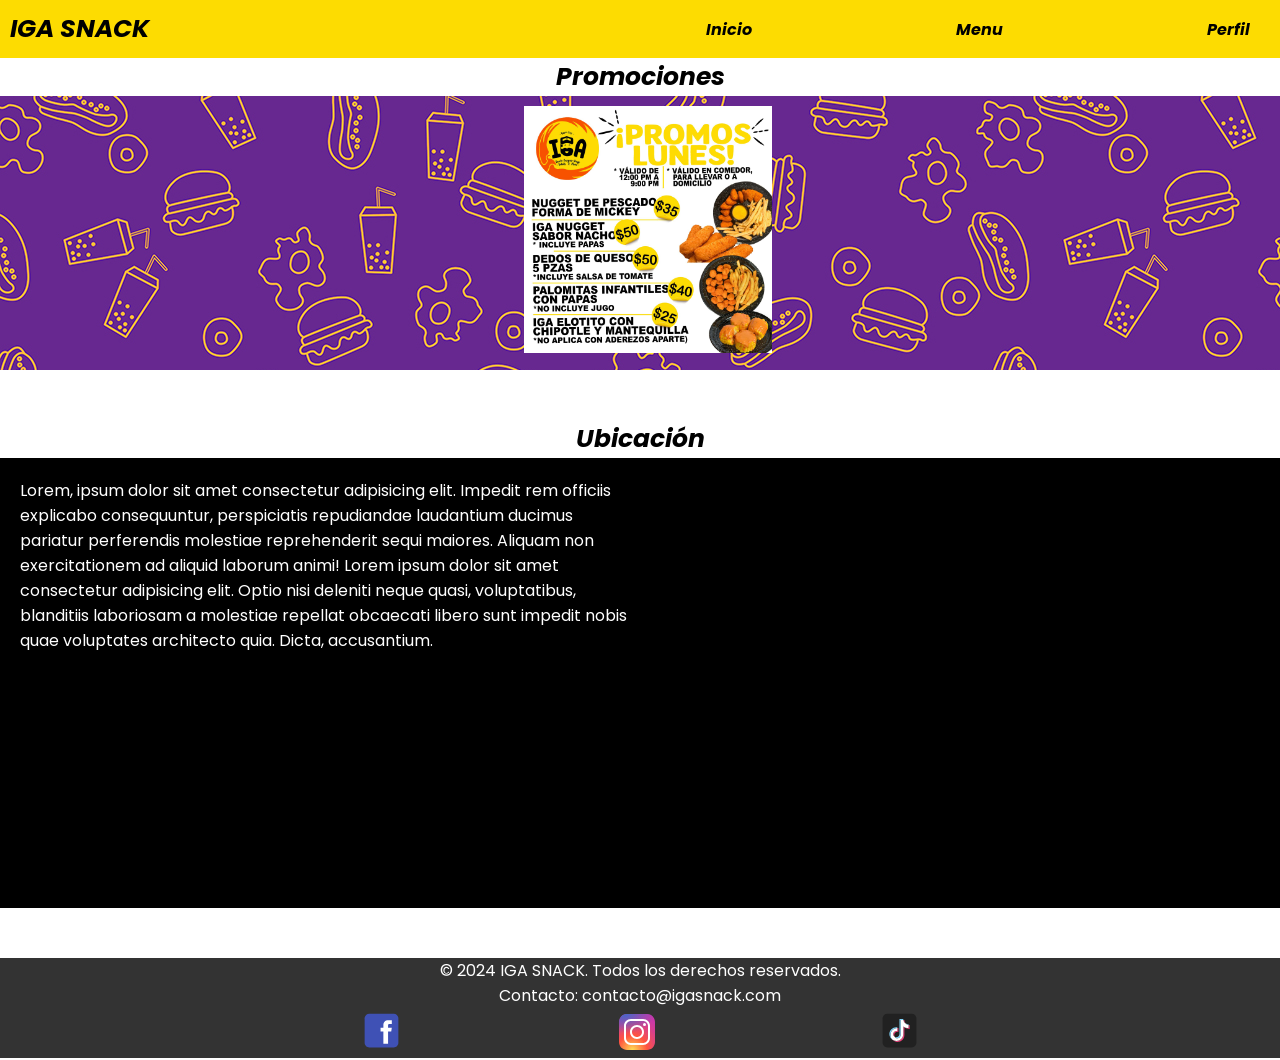
<file: Index.html>
<!DOCTYPE html>
<html lang="en">
  <head>
    <meta charset="UTF-8" />
    <meta name="viewport" content="width=device-width, initial-scale=1.0" />
    <link rel="stylesheet" href="style.css" />
    <link rel="icon" href="./IMG/image-removebg-preview (3).ico">
    <title>Iga Snack</title>
  </head>
  <body>
    <div class="content">
      <header>
        <nav class="barra-inicio">
          <h1>IGA SNACK</h1>
            <ul>
              <li>
                <a href="">Inicio</a>
                <a href="menu.html">Menu</a>
                <a href="login.html">Perfil</a>
              </li>
            </ul>
        </nav>
      </header>
      <h1 class="Promos">Promociones</h1>
      <div class="slider-frame">
          <ul>
              <li><img src="./IMG/slide 1.jpg" alt=""></li>
              <li><img src="./IMG/slide 2.jpg" alt=""></li>
              <li><img src="./IMG/slide 3.jpg" alt=""></li>
          </ul>
      </div>
      <br>
      <br>
      <h1 class="Promos">Ubicación</h1>
      <div class="Ubicacion">
          <div class="info">
            <p>Lorem, ipsum dolor sit amet consectetur adipisicing elit. Impedit rem officiis explicabo consequuntur, perspiciatis repudiandae laudantium ducimus pariatur perferendis molestiae reprehenderit sequi maiores. Aliquam non exercitationem ad aliquid laborum animi!
              Lorem ipsum dolor sit amet consectetur adipisicing elit. Optio nisi deleniti neque quasi, voluptatibus, blanditiis laboriosam a molestiae repellat obcaecati libero sunt impedit nobis quae voluptates architecto quia. Dicta, accusantium.
            </p>
          </div>
          <iframe class="Ubicacion-mapa" src="https://www.google.com/maps/embed?pb=!1m18!1m12!1m3!1d3592.1390359945513!2d-100.59232482481559!3d25.79898677732844!2m3!1f0!2f0!3f0!3m2!1i1024!2i768!4f13.1!3m3!1m2!1s0x86629d51373e9735%3A0xa5bb5d6eaaeae586!2sIGA%20Snack!5e0!3m2!1ses!2smx!4v1722206277482!5m2!1ses!2smx" width="600" height="450" style="border:0;" allowfullscreen="" loading="lazy" referrerpolicy="no-referrer-when-downgrade"></iframe>
      </div>
    </div>
    <br>
    <br>
    <footer class="redes-sociales">
      <div>
      <p>&copy; 2024 IGA SNACK. Todos los derechos reservados.</p>
      <p>Contacto: contacto@igasnack.com</p>
      <ul>
          <li>
              <a href="https://www.facebook.com/search/top?q=iga%20snack" target="_blank"><svg xmlns="http://www.w3.org/2000/svg" x="0px" y="0px" width="55" height="45" viewBox="0 0 48 48">
                <path fill="#3F51B5" d="M42,37c0,2.762-2.238,5-5,5H11c-2.761,0-5-2.238-5-5V11c0-2.762,2.239-5,5-5h26c2.762,0,5,2.238,5,5V37z"></path><path fill="#FFF" d="M34.368,25H31v13h-5V25h-3v-4h3v-2.41c0.002-3.508,1.459-5.59,5.592-5.59H35v4h-2.287C31.104,17,31,17.6,31,18.723V21h4L34.368,25z"></path>
                </svg>
              </a>
              <a href="https://www.instagram.com/igasnackgarcia/" target="_blank"><svg xmlns="http://www.w3.org/2000/svg" x="0px" y="0px" width="55" height="45">
                <radialGradient id="yOrnnhliCrdS2gy~4tD8ma_Xy10Jcu1L2Su_gr1" cx="19.38" cy="42.035" r="44.899" gradientUnits="userSpaceOnUse"><stop offset="0" stop-color="#fd5"></stop><stop offset=".328" stop-color="#ff543f"></stop><stop offset=".348" stop-color="#fc5245"></stop><stop offset=".504" stop-color="#e64771"></stop><stop offset=".643" stop-color="#d53e91"></stop><stop offset=".761" stop-color="#cc39a4"></stop><stop offset=".841" stop-color="#c837ab"></stop></radialGradient><path fill="url(#yOrnnhliCrdS2gy~4tD8ma_Xy10Jcu1L2Su_gr1)" d="M34.017,41.99l-20,0.019c-4.4,0.004-8.003-3.592-8.008-7.992l-0.019-20	c-0.004-4.4,3.592-8.003,7.992-8.008l20-0.019c4.4-0.004,8.003,3.592,8.008,7.992l0.019,20	C42.014,38.383,38.417,41.986,34.017,41.99z"></path><radialGradient id="yOrnnhliCrdS2gy~4tD8mb_Xy10Jcu1L2Su_gr2" cx="11.786" cy="5.54" r="29.813" gradientTransform="matrix(1 0 0 .6663 0 1.849)" gradientUnits="userSpaceOnUse"><stop offset="0" stop-color="#4168c9"></stop><stop offset=".999" stop-color="#4168c9" stop-opacity="0"></stop></radialGradient><path fill="url(#yOrnnhliCrdS2gy~4tD8mb_Xy10Jcu1L2Su_gr2)" d="M34.017,41.99l-20,0.019c-4.4,0.004-8.003-3.592-8.008-7.992l-0.019-20	c-0.004-4.4,3.592-8.003,7.992-8.008l20-0.019c4.4-0.004,8.003,3.592,8.008,7.992l0.019,20	C42.014,38.383,38.417,41.986,34.017,41.99z"></path><path fill="#fff" d="M24,31c-3.859,0-7-3.14-7-7s3.141-7,7-7s7,3.14,7,7S27.859,31,24,31z M24,19c-2.757,0-5,2.243-5,5	s2.243,5,5,5s5-2.243,5-5S26.757,19,24,19z"></path><circle cx="31.5" cy="16.5" r="1.5" fill="#fff"></circle><path fill="#fff" d="M30,37H18c-3.859,0-7-3.14-7-7V18c0-3.86,3.141-7,7-7h12c3.859,0,7,3.14,7,7v12	C37,33.86,33.859,37,30,37z M18,13c-2.757,0-5,2.243-5,5v12c0,2.757,2.243,5,5,5h12c2.757,0,5-2.243,5-5V18c0-2.757-2.243-5-5-5H18z"></path>
                </svg>
              </a>
              <a href="https://www.tiktok.com/@iga.snack" target="_blank"><svg xmlns="http://www.w3.org/2000/svg" x="0px" y="0px" width="55" height="45" viewBox="0 0 48 48">
                <path fill="#212121" fill-rule="evenodd" d="M10.904,6h26.191C39.804,6,42,8.196,42,10.904v26.191	C42,39.804,39.804,42,37.096,42H10.904C8.196,42,6,39.804,6,37.096V10.904C6,8.196,8.196,6,10.904,6z" clip-rule="evenodd"></path><path fill="#ec407a" fill-rule="evenodd" d="M29.208,20.607c1.576,1.126,3.507,1.788,5.592,1.788v-4.011	c-0.395,0-0.788-0.041-1.174-0.123v3.157c-2.085,0-4.015-0.663-5.592-1.788v8.184c0,4.094-3.321,7.413-7.417,7.413	c-1.528,0-2.949-0.462-4.129-1.254c1.347,1.376,3.225,2.23,5.303,2.23c4.096,0,7.417-3.319,7.417-7.413V20.607L29.208,20.607z M30.657,16.561c-0.805-0.879-1.334-2.016-1.449-3.273v-0.516h-1.113C28.375,14.369,29.331,15.734,30.657,16.561L30.657,16.561z M19.079,30.832c-0.45-0.59-0.693-1.311-0.692-2.053c0-1.873,1.519-3.391,3.393-3.391c0.349,0,0.696,0.053,1.029,0.159v-4.1	c-0.389-0.053-0.781-0.076-1.174-0.068v3.191c-0.333-0.106-0.68-0.159-1.03-0.159c-1.874,0-3.393,1.518-3.393,3.391	C17.213,29.127,17.972,30.274,19.079,30.832z" clip-rule="evenodd"></path><path fill="#fff" fill-rule="evenodd" d="M28.034,19.63c1.576,1.126,3.507,1.788,5.592,1.788v-3.157	c-1.164-0.248-2.194-0.856-2.969-1.701c-1.326-0.827-2.281-2.191-2.561-3.788h-2.923V28.79c-0.007,1.867-1.523,3.379-3.393,3.379	c-1.102,0-2.081-0.525-2.701-1.338c-1.107-0.558-1.866-1.705-1.866-3.029c0-1.873,1.519-3.391,3.393-3.391	c0.359,0,0.705,0.056,1.03,0.159v-3.19c-4.024,0.083-7.26,3.369-7.26,7.411c0,2.018,0.806,3.847,2.114,5.183	c1.18,0.792,2.601,1.254,4.129,1.254c4.096,0,7.417-3.319,7.417-7.413L28.034,19.63L28.034,19.63z" clip-rule="evenodd"></path><path fill="#81d4fa" fill-rule="evenodd" d="M33.626,18.262v-0.854c-1.05,0.002-2.078-0.292-2.969-0.848	C31.445,17.423,32.483,18.018,33.626,18.262z M28.095,12.772c-0.027-0.153-0.047-0.306-0.061-0.461v-0.516h-4.036v16.019	c-0.006,1.867-1.523,3.379-3.393,3.379c-0.549,0-1.067-0.13-1.526-0.362c0.62,0.813,1.599,1.338,2.701,1.338	c1.87,0,3.386-1.512,3.393-3.379V12.772H28.095z M21.635,21.38v-0.909c-0.337-0.046-0.677-0.069-1.018-0.069	c-4.097,0-7.417,3.319-7.417,7.413c0,2.567,1.305,4.829,3.288,6.159c-1.308-1.336-2.114-3.165-2.114-5.183	C14.374,24.749,17.611,21.463,21.635,21.38z" clip-rule="evenodd"></path>
                </svg>
              </a>
          </li>
      </ul>
      </div>
  </footer>
  </body>
</html>
</file>
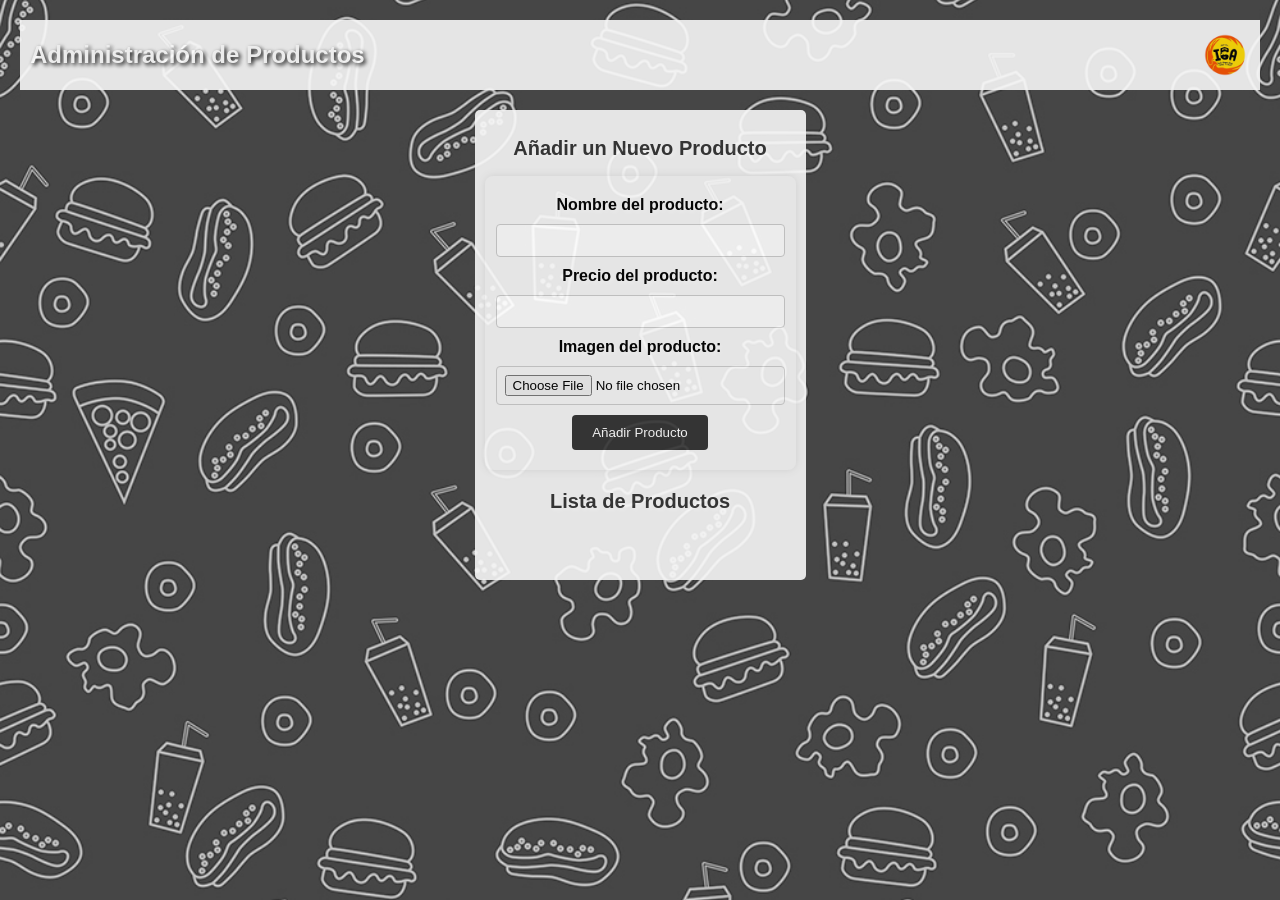
<file: AdminProductos.html>
<!DOCTYPE html>
<html lang="es">
<head>
    <meta charset="UTF-8">
    <meta name="viewport" content="width=device-width, initial-scale=1.0">
    <title>Administración de Productos - Arka</title>
    <link rel="stylesheet" href="AdminProductos.css">
</head>
<body>

    <div class="header">
        <h1>Administración de Productos</h1>
        <img src="Img/IGA Logo.jpg" alt="Logo de IGA" class="logo">
    </div>

    <div class="content">
        <h2>Añadir un Nuevo Producto</h2>
        <form id="addProductForm">
            <label for="productName">Nombre del producto:</label>
            <input type="text" id="productName" required>

            <label for="productPrice">Precio del producto:</label>
            <input type="number" id="productPrice" required>

            <label for="productImage">Imagen del producto:</label>
            <input type="file" id="productImage" accept="image/*" required>

            <button type="button" onclick="addProduct()">Añadir Producto</button>
        </form>

        <h2>Lista de Productos</h2>
        <div id="productList" class="product-list">
        </div>
    </div>

    <script src="AdminProductos.js"></script>

</body>
</html>
</file>
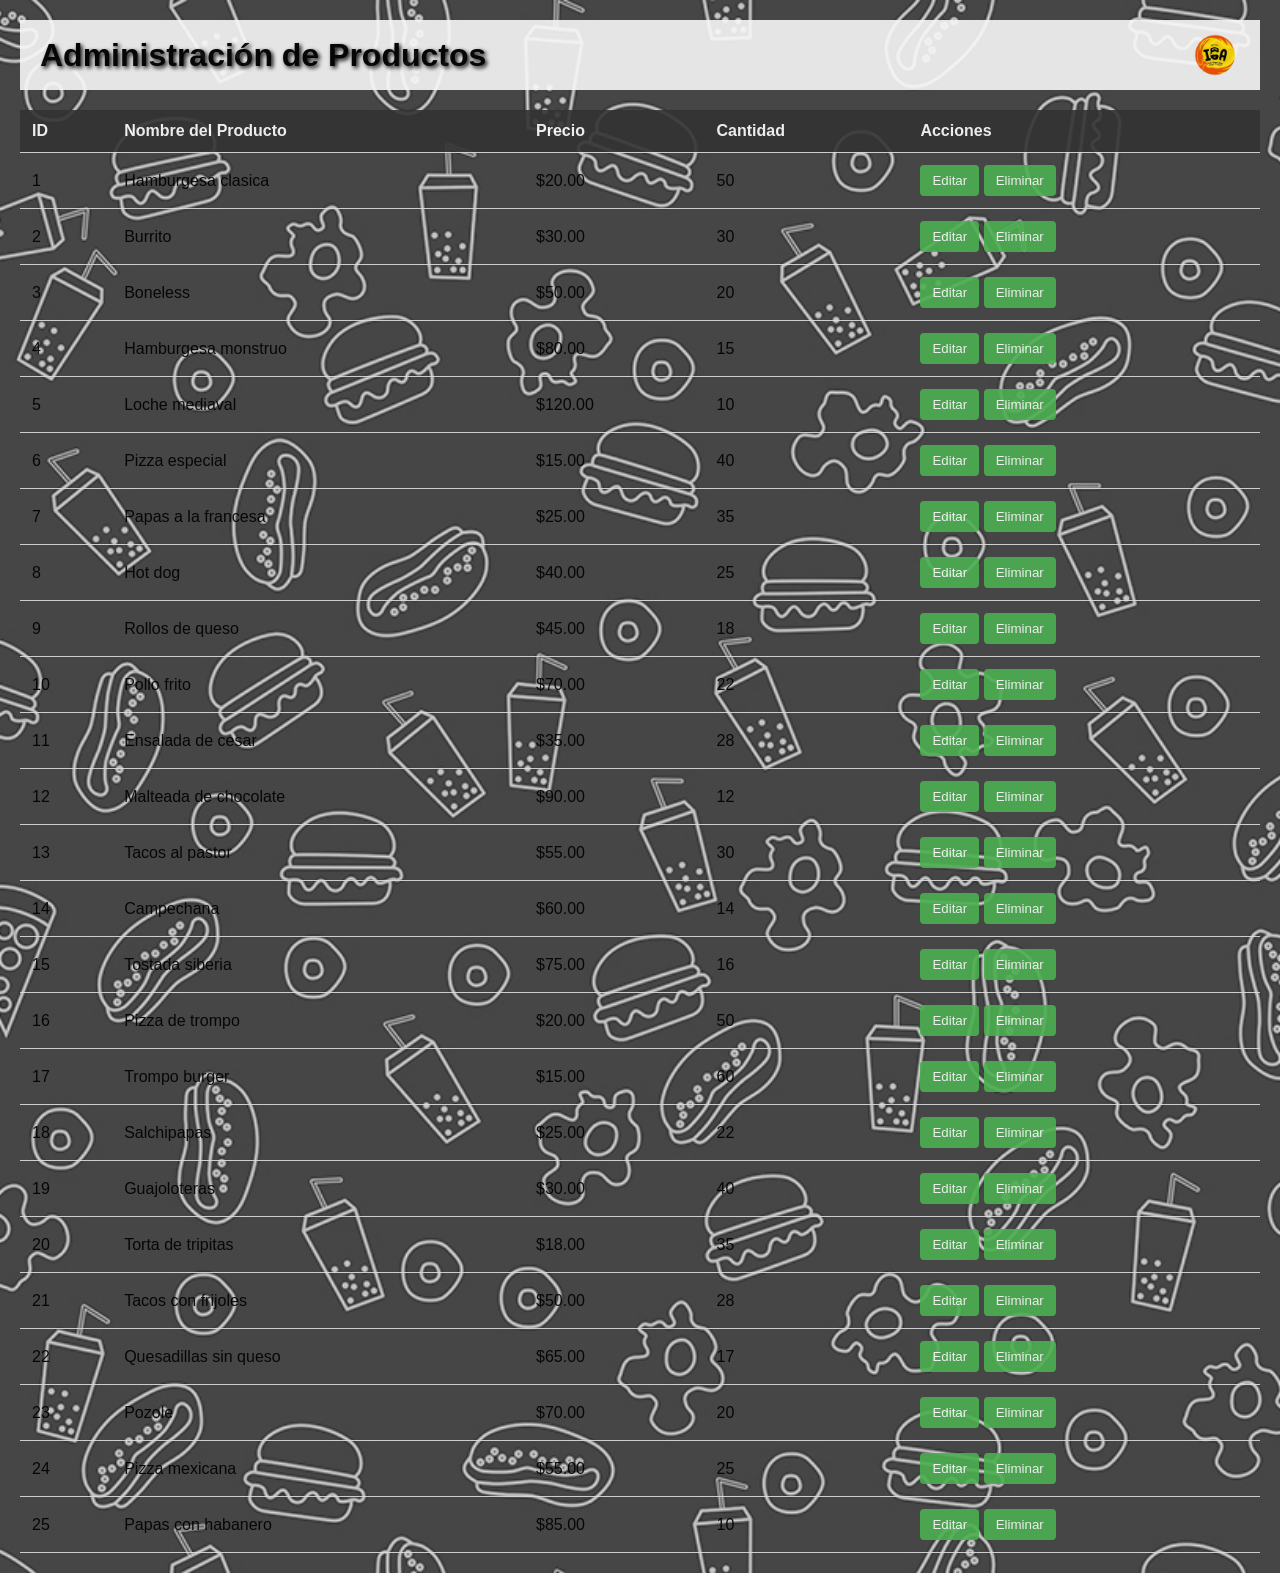
<file: Data.html>
<!DOCTYPE html>
<html lang="es">
<head>
    <meta charset="UTF-8">
    <meta name="viewport" content="width=device-width, initial-scale=1.0">
    <title>Administración de Productos</title>
    <link rel="stylesheet" href="https://cdn.datatables.net/1.11.5/css/jquery.dataTables.min.css">
    <link rel="stylesheet" href="Data.css">
</head>
<body>

<header>
    <h1>Administración de Productos</h1>
    <img src="Img/IGA Logo.jpg" alt="Logo de la Empresa">
</header>

<table id="productsTable">
    <thead>
        <tr>
            <th>ID</th>
            <th>Nombre del Producto</th>
            <th>Precio</th>
            <th>Cantidad</th>
            <th>Acciones</th>
        </tr>
    </thead>
    <tbody>
        <tr>
            <td>1</td>
            <td>Hamburgesa clasica</td>
            <td>$20.00</td>
            <td>50</td>
            <td>
                <button onclick="editProduct(1)">Editar</button>
                <button onclick="deleteProduct(1)">Eliminar</button>
            </td>
        </tr>
        <tr>
            <td>2</td>
            <td>Burrito</td>
            <td>$30.00</td>
            <td>30</td>
            <td>
                <button onclick="editProduct(2)">Editar</button>
                <button onclick="deleteProduct(2)">Eliminar</button>
            </td>
        </tr>
        <tr>
            <td>3</td>
            <td>Boneless</td>
            <td>$50.00</td>
            <td>20</td>
            <td>
                <button onclick="editProduct(3)">Editar</button>
                <button onclick="deleteProduct(3)">Eliminar</button>
            </td>
        </tr>
        <tr>
            <td>4</td>
            <td>Hamburgesa monstruo</td>
            <td>$80.00</td>
            <td>15</td>
            <td>
                <button onclick="editProduct(4)">Editar</button>
                <button onclick="deleteProduct(4)">Eliminar</button>
            </td>
        </tr>
        <tr>
            <td>5</td>
            <td>Loche mediaval</td>
            <td>$120.00</td>
            <td>10</td>
            <td>
                <button onclick="editProduct(5)">Editar</button>
                <button onclick="deleteProduct(5)">Eliminar</button>
            </td>
        </tr>
        <tr>
            <td>6</td>
            <td>Pizza especial</td>
            <td>$15.00</td>
            <td>40</td>
            <td>
                <button onclick="editProduct(6)">Editar</button>
                <button onclick="deleteProduct(6)">Eliminar</button>
            </td>
        </tr>
        <tr>
            <td>7</td>
            <td>Papas a la francesa</td>
            <td>$25.00</td>
            <td>35</td>
            <td>
                <button onclick="editProduct(7)">Editar</button>
                <button onclick="deleteProduct(7)">Eliminar</button>
            </td>
        </tr>
        <tr>
            <td>8</td>
            <td>Hot dog</td>
            <td>$40.00</td>
            <td>25</td>
            <td>
                <button onclick="editProduct(8)">Editar</button>
                <button onclick="deleteProduct(8)">Eliminar</button>
            </td>
        </tr>
        <tr>
            <td>9</td>
            <td>Rollos de queso</td>
            <td>$45.00</td>
            <td>18</td>
            <td>
                <button onclick="editProduct(9)">Editar</button>
                <button onclick="deleteProduct(9)">Eliminar</button>
            </td>
        </tr>
        <tr>
            <td>10</td>
            <td>Pollo frito</td>
            <td>$70.00</td>
            <td>22</td>
            <td>
                <button onclick="editProduct(10)">Editar</button>
                <button onclick="deleteProduct(10)">Eliminar</button>
            </td>
        </tr>
        <tr>
            <td>11</td>
            <td>Ensalada de cesar</td>
            <td>$35.00</td>
            <td>28</td>
            <td>
                <button onclick="editProduct(11)">Editar</button>
                <button onclick="deleteProduct(11)">Eliminar</button>
            </td>
        </tr>
        <tr>
            <td>12</td>
            <td>Malteada de chocolate</td>
            <td>$90.00</td>
            <td>12</td>
            <td>
                <button onclick="editProduct(12)">Editar</button>
                <button onclick="deleteProduct(12)">Eliminar</button>
            </td>
        </tr>
        <tr>
            <td>13</td>
            <td>Tacos al pastor</td>
            <td>$55.00</td>
            <td>30</td>
            <td>
                <button onclick="editProduct(13)">Editar</button>
                <button onclick="deleteProduct(13)">Eliminar</button>
            </td>
        </tr>
        <tr>
            <td>14</td>
            <td>Campechana</td>
            <td>$60.00</td>
            <td>14</td>
            <td>
                <button onclick="editProduct(14)">Editar</button>
                <button onclick="deleteProduct(14)">Eliminar</button>
            </td>
        </tr>
        <tr>
            <td>15</td>
            <td>Tostada siberia</td>
            <td>$75.00</td>
            <td>16</td>
            <td>
                <button onclick="editProduct(15)">Editar</button>
                <button onclick="deleteProduct(15)">Eliminar</button>
            </td>
        </tr>
        <tr>
            <td>16</td>
            <td>Pizza de trompo</td>
            <td>$20.00</td>
            <td>50</td>
            <td>
                <button onclick="editProduct(16)">Editar</button>
                <button onclick="deleteProduct(16)">Eliminar</button>
            </td>
        </tr>
        <tr>
            <td>17</td>
            <td>Trompo burger</td>
            <td>$15.00</td>
            <td>60</td>
            <td>
                <button onclick="editProduct(17)">Editar</button>
                <button onclick="deleteProduct(17)">Eliminar</button>
            </td>
        </tr>
        <tr>
            <td>18</td>
            <td>Salchipapas</td>
            <td>$25.00</td>
            <td>22</td>
            <td>
                <button onclick="editProduct(18)">Editar</button>
                <button onclick="deleteProduct(18)">Eliminar</button>
            </td>
        </tr>
        <tr>
            <td>19</td>
            <td>Guajoloteras</td>
            <td>$30.00</td>
            <td>40</td>
            <td>
                <button onclick="editProduct(19)">Editar</button>
                <button onclick="deleteProduct(19)">Eliminar</button>
            </td>
        </tr>
        <tr>
            <td>20</td>
            <td>Torta de tripitas</td>
            <td>$18.00</td>
            <td>35</td>
            <td>
                <button onclick="editProduct(20)">Editar</button>
                <button onclick="deleteProduct(20)">Eliminar</button>
            </td>
        </tr>
        <tr>
            <td>21</td>
            <td>Tacos con frijoles</td>
            <td>$50.00</td>
            <td>28</td>
            <td>
                <button onclick="editProduct(21)">Editar</button>
                <button onclick="deleteProduct(21)">Eliminar</button>
            </td>
        </tr>
        <tr>
            <td>22</td>
            <td>Quesadillas sin queso</td>
            <td>$65.00</td>
            <td>17</td>
            <td>
                <button onclick="editProduct(22)">Editar</button>
                <button onclick="deleteProduct(22)">Eliminar</button>
            </td>
        </tr>
        <tr>
            <td>23</td>
            <td>Pozole</td>
            <td>$70.00</td>
            <td>20</td>
            <td>
                <button onclick="editProduct(23)">Editar</button>
                <button onclick="deleteProduct(23)">Eliminar</button>
            </td>
        </tr>
        <tr>
            <td>24</td>
            <td>Pizza mexicana</td>
            <td>$55.00</td>
            <td>25</td>
            <td>
                <button onclick="editProduct(24)">Editar</button>
                <button onclick="deleteProduct(24)">Eliminar</button>
            </td>
        </tr>
        <tr>
            <td>25</td>
            <td>Papas con habanero</td>
            <td>$85.00</td>
            <td>10</td>
            <td>
                <button onclick="editProduct(25)">Editar</button>
                <button onclick="deleteProduct(25)">Eliminar</button>
            </td>
        </tr>
    </tbody>
</table>

<script src="https://code.jquery.com/jquery-3.6.0.min.js"></script>
<script src="https://cdn.datatables.net/1.11.5/js/jquery.dataTables.min.js"></script>
<script src="Data.js"></script>

</body>
</html>
</file>
<file: style.css>
@import url('https://fonts.googleapis.com/css2?family=Poppins:ital,wght@0,100;0,200;0,300;0,400;0,500;0,600;0,700;0,800;0,900&display=swap');

*{
    margin: 0;
    padding: 0;
    box-sizing: border-box;
    font-family: "Poppins", sans-serif;
}

/*Barra de Inicio*/
nav{
    display: flex;
    align-items: center;
    justify-content: space-between;
    padding: 10px;
    background-color: #FDDC01;
    font-weight: 700;
    font-style: italic;
}

h1{
    color: black;
    font-size: 25px;
}

ul li{
    display: inline-block;
    padding: 0 20px;
}

a{
    color: black;
    list-style: none;
    text-decoration: none;
    margin-left: 200px;
}

a:hover{
    color: gray;
}

/*Promociones Slide*/
.Promos{
    text-align: center;
    font-weight: 700;
    font-style: italic;
}

.slider-frame {
    overflow: hidden;
    background-image: url(acaffa32751817.56929eefe6ed3.jpg);
    background-color: #612b9a;
    text-align: center;
}

.slider-frame ul {
    display: flex;
    padding: 10px;
    width: 500%;
    animation: slide 20s infinite alternate ease-in-out;
}

.slider-frame li {
    width: 20%;
    list-style: none;
}

.slider-frame img {
    width: 20%;
}

@keyframes slide {
    0% {margin-left: 0;}
    30% {margin-left: 0;}
    45% {margin-left: -100%;}
    65% {margin-left: -100%;}
    85% {margin-left: -200%;}
    100% {margin-left: -200%;}
}

/*Apartado Ubicacion*/
.Ubicacion{
    display: flex;
    background-color: black;
    background-image: url();
}

.Ubicacion .info {
    flex: 1;
    padding: 20px;
}

.Ubicacion p{
    color: white;
}

.Ubicacion iframe{
    flex: 1;
    border: 0;
}

/*Footer*/
footer {
    display: flex;
    flex-direction: column;
}

.content {
    flex: 1;
}

.redes-sociales{
    background-color: #333;
    text-align: center;
    width: 100%;
    height: 100px;
    display: flex;
    align-items: center;
    justify-content: space-around;
}

.redes-sociales ul{
    align-items: center;
}

.redes-sociales ul li a{
    color: white;
    margin: 100px;
}

p{
    color: white;
}

        /* login.html */
.fondo-login {
    background-image: url('./IMG/acaffa32751817.56929eefe6ed3.jpg'); 
    background-size: cover; 
    background-position: center; 
    background-repeat: no-repeat; 
    min-height: 100vh; 
    display: flex;
    justify-content: center;
    align-items: center;
}
.login-container {
    background-color: rgba(255, 255, 255, 0.8); 
    padding: 20px;
    border-radius: 10px;
    box-shadow: 0 4px 8px rgba(0, 0, 0, 0.2);
    text-align: center;
    max-width: 400px;
    width: 100%;
}
.login-container h1 {
    font-size: 24px;
    margin-bottom: 20px;
    color: #333;
}
.login-container label {
    display: block;
    margin-bottom: 5px;
    font-weight: bold;
    color: #333;
}
.login-container input {
    width: 100%;
    padding: 10px;
    margin-bottom: 15px;
    border: 1px solid #ccc;
    border-radius: 5px;
}
.login-container button {
    width: 100%;
    padding: 10px;
    background-color: #FDDC01;
    border: none;
    border-radius: 5px;
    font-weight: bold;
    cursor: pointer;
}
.login-container button:hover {
    background-color: #e6c700;
}
</file>
<file: AdminProductos.css>
body {
    font-family: Arial, sans-serif;
    margin: 20px;
    background-image: url('Img/Fondo.png');
    text-align: center;
    background-size: cover;
    background-position: center;
    background-repeat: no-repeat;
    opacity: 0.9;
    z-index: -1;
}

.header {
    display: flex;
    align-items: center;
    justify-content: space-between;
    background-color: #f7f7f7;
    padding: 10px 20px;
    color: rgb(0, 0, 0);
    text-shadow: 2px 2px 4px black;
}

.header h1 {
    margin: 0;
    font-size: 24px;
}

.content {
    padding: 20px;
}

h2 {
    color: #333;
    font-size: 20px;
}

form {
    display: flex;
    flex-direction: column;
    align-items: center;
    gap: 10px;
    background-color: #f7f7f7;
    padding: 20px;
    border-radius: 8px;
    box-shadow: 0 0 10px rgba(0, 0, 0, 0.1);
    max-width: 400px;
    margin: 0 auto 20px auto;
}

input[type="text"],
input[type="number"],
input[type="file"] {
    padding: 8px;
    width: 100%;
    border: 1px solid #ccc;
    border-radius: 4px;
}

button {
    padding: 10px 20px;
    background-color: #333;
    color: white;
    border: none;
    border-radius: 4px;
    cursor: pointer;
}

button:hover {
    background-color: #f7f7f7;
}

.product-list {
    display: grid;
    grid-template-columns: 1fr 1fr;
    gap: 20px;
    padding: 20px;
}

.product-item {
    background-color: #fff;
    border: 1px solid #ddd;
    border-radius: 8px;
    padding: 15px;
    text-align: left;
    position: relative;
}

.product-item img {
    max-width: 100%;
    height: auto;
    border-radius: 8px;
}

.product-item button {
    position: absolute;
    top: 10px;
    right: 10px;
    background-color: red;
    border-radius: 50%;
}

.header {
    display: flex;
    justify-content: space-between;
    align-items: center;
    padding: 10px;
    background-color: #f7f7f7;
    color: white;
}

.logo {
    width: 50px;
    height: 50px;
    object-fit: contain;
}

.content {
    background-color: #f7f7f7;
    color: rgb(0, 0, 0);
    text-shadow: 2px 2px 4px rgb(255, 255, 255);
    font-weight: bold;
    padding: 10px;
    display: inline-block;
    border-radius: 5px;
    margin-top: 20px;
}
</file>
<file: Data.css>
body {
    font-family: Arial, sans-serif;
    margin: 20px;
    background-image: url('Img/Fondo.png');
    text-align: center;
    background-size: cover;
    background-position: center;
    background-repeat: no-repeat;
    opacity: 0.9;
    z-index: -1;
}

header {
    display: flex;
    align-items: center;
    justify-content: space-between;
    background-color: #f7f7f7;
    padding: 10px 20px;
    color: rgb(0, 0, 0);
    text-shadow: 2px 2px 4px black;
}

header h1 {
    margin: 0;
}

header img {
    height: 50px;
}

table {
    width: 100%;
    border-collapse: collapse;
    margin-top: 20px;
}

th, td {
    padding: 12px;
    text-align: left;
    border-bottom: 1px solid #ddd;
}

th {
    background-color: #333;
    color: white;
}

tr:hover {
    background-color: #f1f1f1;
}

button {
    background-color: #4CAF50;
    color: white;
    border: none;
    padding: 8px 12px;
    cursor: pointer;
    border-radius: 4px;
}

button:hover {
    background-color: #45a049;
}

footer {
    margin-top: 20px;
    text-align: center;
    color: #333;
}
</file>
